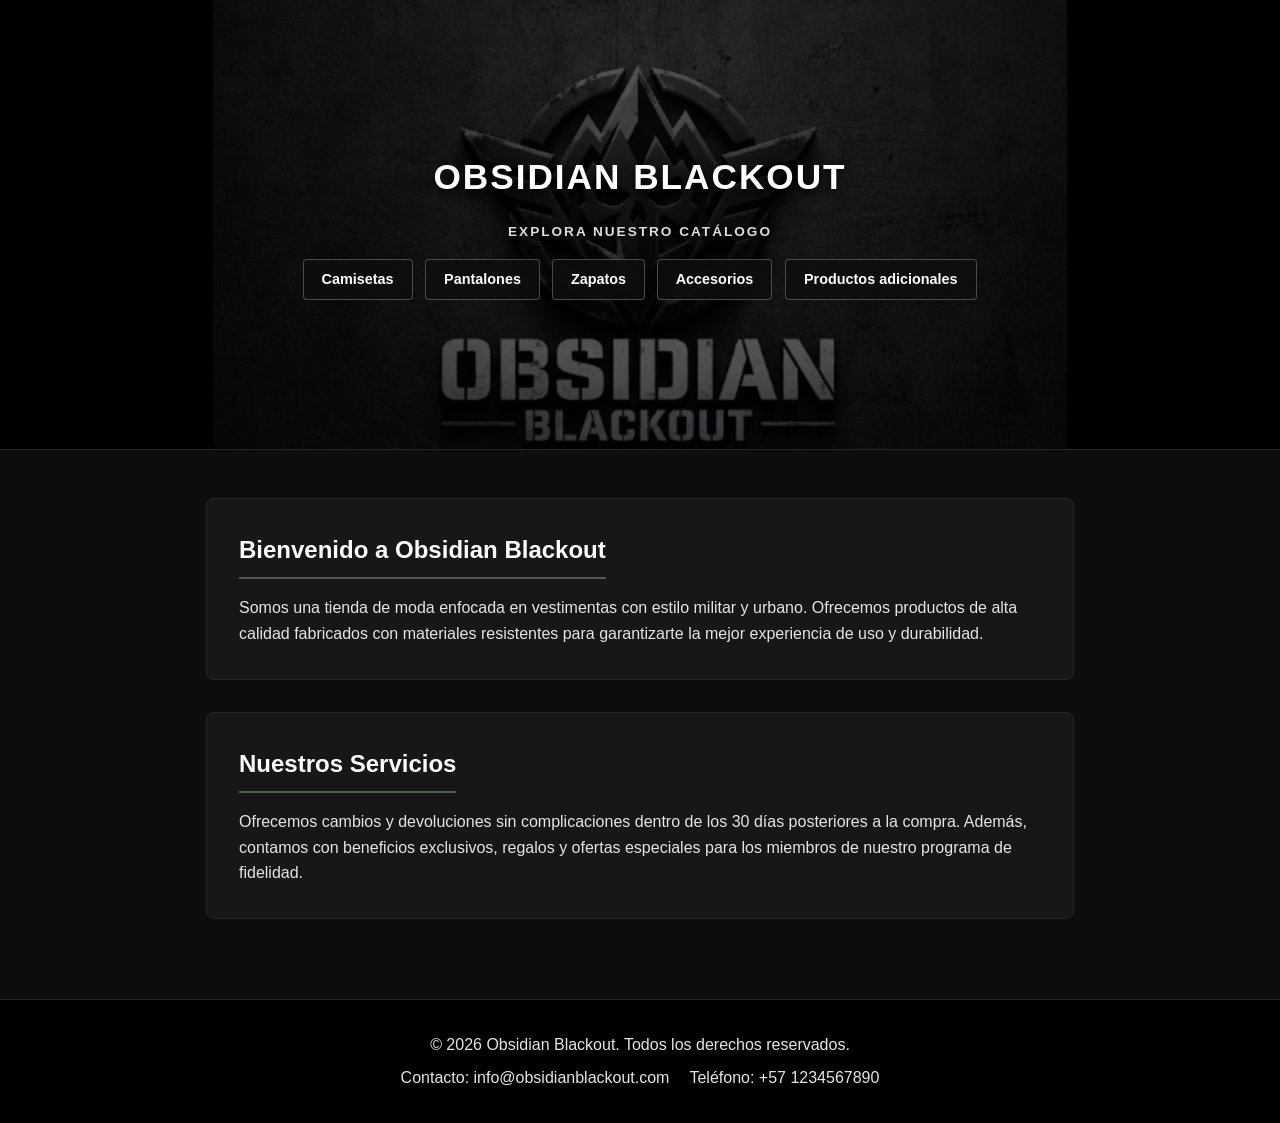
<file: index.html>
<!DOCTYPE html>
<html lang="es">
<head>
    <meta charset="UTF-8">
    <meta name="viewport" content="width=device-width, initial-scale=1.0">
    <title>Obsidian Blackout | Moda Urbana y Militar</title>
    <link rel="stylesheet" href="styles.css">
</head>
<body>

    <!-- Encabezado / Banner principal con imagen de fondo -->
    <header class="hero-header">
        <div class="hero-overlay"></div> <!-- Capa oscura para legibilidad -->
        
        <div class="hero-content">
            <h1>Obsidian Blackout</h1>

            <!-- Menú de navegación superpuesto -->
            <nav aria-label="Navegación del catálogo">
                <h3>Explora nuestro catálogo</h3>
                <ul class="category-list">
                    <li><a href="camisetas.html">Camisetas</a></li>
                    <li><a href="pantalones.html">Pantalones</a></li>
                    <li><a href="zapatos.html">Zapatos</a></li>
                    <li><a href="accesorios.html">Accesorios</a></li>
                    <li><a href="productos adicionales.html">Productos adicionales</a></li>
                </ul>
            </nav>
        </div>
    </header>

    <!-- Contenido principal -->
    <main>
        <section class="content-box">
            <h2>Bienvenido a Obsidian Blackout</h2>
            <p>Somos una tienda de moda enfocada en vestimentas con estilo militar y urbano. Ofrecemos productos de alta calidad fabricados con materiales resistentes para garantizarte la mejor experiencia de uso y durabilidad.</p>
        </section>

        <section class="content-box">
            <h2>Nuestros Servicios</h2>
            <p>Ofrecemos cambios y devoluciones sin complicaciones dentro de los 30 días posteriores a la compra. Además, contamos con beneficios exclusivos, regalos y ofertas especiales para los miembros de nuestro programa de fidelidad.</p>
        </section>
    </main>

    <!-- Pie de página -->
    <footer>
        <p>&copy; 2026 Obsidian Blackout. Todos los derechos reservados.</p>
        <div class="contact-info">
            <p>Contacto: <a href="mailto:info@obsidianblackout.com">info@obsidianblackout.com</a></p>
            <p>Teléfono: <a href="tel:+571234567890">+57 1234567890</a></p>
        </div>
    </footer>

</body>
</html>
</file>
<file: styles.css>
/* Variables de color */
:root {
    --bg-color: #0d0d0d;
    --card-bg: #171717;
    --accent-color: #4a5d4e; 
    --accent-hover: #5c7461;
    --text-color: #e5e5e5;
    --text-muted: #a3a3a3;
    --border-color: #262626;
}

/* Configuración global */
* {
    box-sizing: border-box;
    margin: 0;
    padding: 0;
}

body {
    font-family: 'Segoe UI', Tahoma, Geneva, Verdana, sans-serif;
    background-color: var(--bg-color);
    color: var(--text-color);
    line-height: 1.6;
}

/* Header con imagen completa de fondo (Hero Banner) */
.hero-header {
    position: relative;
    width: 100%;
    min-height: 450px;
    background-image: url('./assets/img/Logo.jpeg');
    background-size: contain;     /* Muestra la imagen COMPLETA sin recortar */
    background-position: center;  /* Centrada horizontal y verticalmente */
    background-repeat: no-repeat; /* Evita que la imagen se repita */
    background-color: #000000;    /* Rellena los bordes vacíos con negro */
    display: flex;
    align-items: center;
    justify-content: center;
    text-align: center;
    border-bottom: 1px solid var(--border-color);
}

/* Capa semitransparente para oscurecer el fondo */
.hero-overlay {
    position: absolute;
    top: 0;
    left: 0;
    width: 100%;
    height: 100%;
    background: rgba(0, 0, 0, 0.65); /* Controla la opacidad del fondo */
    z-index: 1;
}

/* Contenido superpuesto */
.hero-content {
    position: relative;
    z-index: 2;
    padding: 1.5rem 1rem;
    max-width: 800px;
    width: 100%;
}

.hero-content h1 {
    font-size: 2.2rem;
    font-weight: 800;
    letter-spacing: 2px;
    text-transform: uppercase;
    color: #ffffff;
    text-shadow: 0 4px 10px rgba(0, 0, 0, 0.9);
    margin-bottom: 1rem;
}

/* Navegación y botones superpuestos */
nav h3 {
    font-size: 0.85rem;
    text-transform: uppercase;
    letter-spacing: 2px;
    color: #dddddd;
    margin-bottom: 1rem;
    text-shadow: 0 2px 4px rgba(0, 0, 0, 0.9);
}

.category-list {
    list-style: none;
    display: flex;
    flex-wrap: wrap;
    justify-content: center;
    gap: 12px;
}

.category-list a {
    display: inline-block;
    padding: 8px 18px;
    background-color: rgba(15, 15, 15, 0.85);
    color: #ffffff;
    text-decoration: none;
    border-radius: 4px;
    border: 1px solid rgba(255, 255, 255, 0.25);
    font-weight: 600;
    font-size: 0.9rem;
    backdrop-filter: blur(4px);
    transition: all 0.3s ease;
}

.category-list a:hover {
    background-color: #ffffff;
    border-color: #ffffff;
    color: #000000;
    transform: translateY(-2px);
    box-shadow: 0 6px 15px rgba(255, 255, 255, 0.3);
}

/* Secciones de contenido */
main {
    max-width: 900px;
    margin: 0 auto;
    padding: 3rem 1rem;
}

.content-box {
    background-color: var(--card-bg);
    padding: 2rem;
    border-radius: 8px;
    margin-bottom: 2rem;
    border: 1px solid var(--border-color);
}

h2 {
    color: #ffffff;
    font-size: 1.5rem;
    border-bottom: 2px solid var(--accent-color);
    padding-bottom: 0.5rem;
    margin-bottom: 1rem;
    display: inline-block;
}

p {
    color: var(--text-color);
    font-size: 1rem;
}

/* Pie de página */
footer {
    background-color: #000000;
    text-align: center;
    padding: 2rem 1rem;
    border-top: 1px solid var(--border-color);
    color: var(--text-muted);
    font-size: 0.9rem;
}

footer a {
    color: var(--text-color);
    text-decoration: none;
    font-weight: 500;
}

footer a:hover {
    color: var(--accent-hover);
    text-decoration: underline;
}

.contact-info {
    display: flex;
    justify-content: center;
    gap: 20px;
    flex-wrap: wrap;
    margin-top: 0.5rem;
}

/* ==========================================
   CATÁLOGO DE CAMISETAS Y PRODUCTOS
   ========================================== */

/* Contenedor principal de la página del catálogo */
.catalog-container {
    max-width: 1100px;
    margin: 2rem auto;
    padding: 0 1rem;
}

.catalog-title {
    text-align: center;
    margin-bottom: 2rem;
    color: #ffffff;
    text-transform: uppercase;
    letter-spacing: 2px;
}

/* Enlace para regresar al inicio */
.back-link {
    display: inline-block;
    margin-bottom: 1.5rem;
    color: var(--text-muted);
    text-decoration: none;
    font-weight: 600;
    transition: color 0.2s ease;
}

.back-link:hover {
    color: #ffffff;
}

/* Grilla adaptable de 3 columnas */
.products-grid {
    display: grid;
    grid-template-columns: repeat(auto-fit, minmax(280px, 1fr));
    gap: 25px;
}

/* Recuadro gris de cada producto */
.product-card {
    background-color: #262626; /* Fondo gris */
    border: 1px solid var(--border-color);
    border-radius: 8px;
    padding: 1.2rem;
    text-align: center;
    transition: transform 0.3s ease, box-shadow 0.3s ease, background-color 0.3s ease, border-color 0.3s ease;
}

/* Efecto Hover: se agranda al pasar el mouse */
.product-card:hover {
    transform: scale(1.05); /* Incrementa un 5% el tamaño */
    background-color: #333333; /* Gris más claro */
    box-shadow: 0 10px 20px rgba(0, 0, 0, 0.5);
    border-color: #ffffff;
}

/* Imagen del producto */
.product-card img {
    width: 100%;
    height: 250px;
    object-fit: cover;
    border-radius: 6px;
    margin-bottom: 1rem;
    background-color: #171717; /* Fondo gris oscuro si la imagen falla */
}

/* Nombre del producto */
.product-card h3 {
    color: #ffffff;
    font-size: 1.2rem;
    margin-bottom: 0.5rem;
}

/* Precio del producto */
.product-price {
    color: var(--text-color);
    font-size: 1.25rem;
    font-weight: bold;
    margin-bottom: 1rem;
}

/* Botón de ver detalle / comprar */
.btn-buy {
    display: inline-block;
    width: 100%;
    padding: 10px 0;
    background-color: #0d0d0d;
    color: #ffffff;
    text-decoration: none;
    border-radius: 4px;
    border: 1px solid #444444;
    font-weight: 600;
    transition: all 0.2s ease;
}

.btn-buy:hover {
    background-color: #ffffff;
    color: #000000;
}

.product-stock {
    color: var(--text-muted);
    font-size: 0.9rem;
    margin-bottom: 0.5rem;
}

.product-stock.stock-bajo {
    color: #d4a24c;
}

.product-stock.agotado {
    color: #b3524c;
    font-weight: 700;
}

.btn-buy.disabled {
    opacity: 0.4;
    pointer-events: none;
    cursor: not-allowed;
}
</file>
